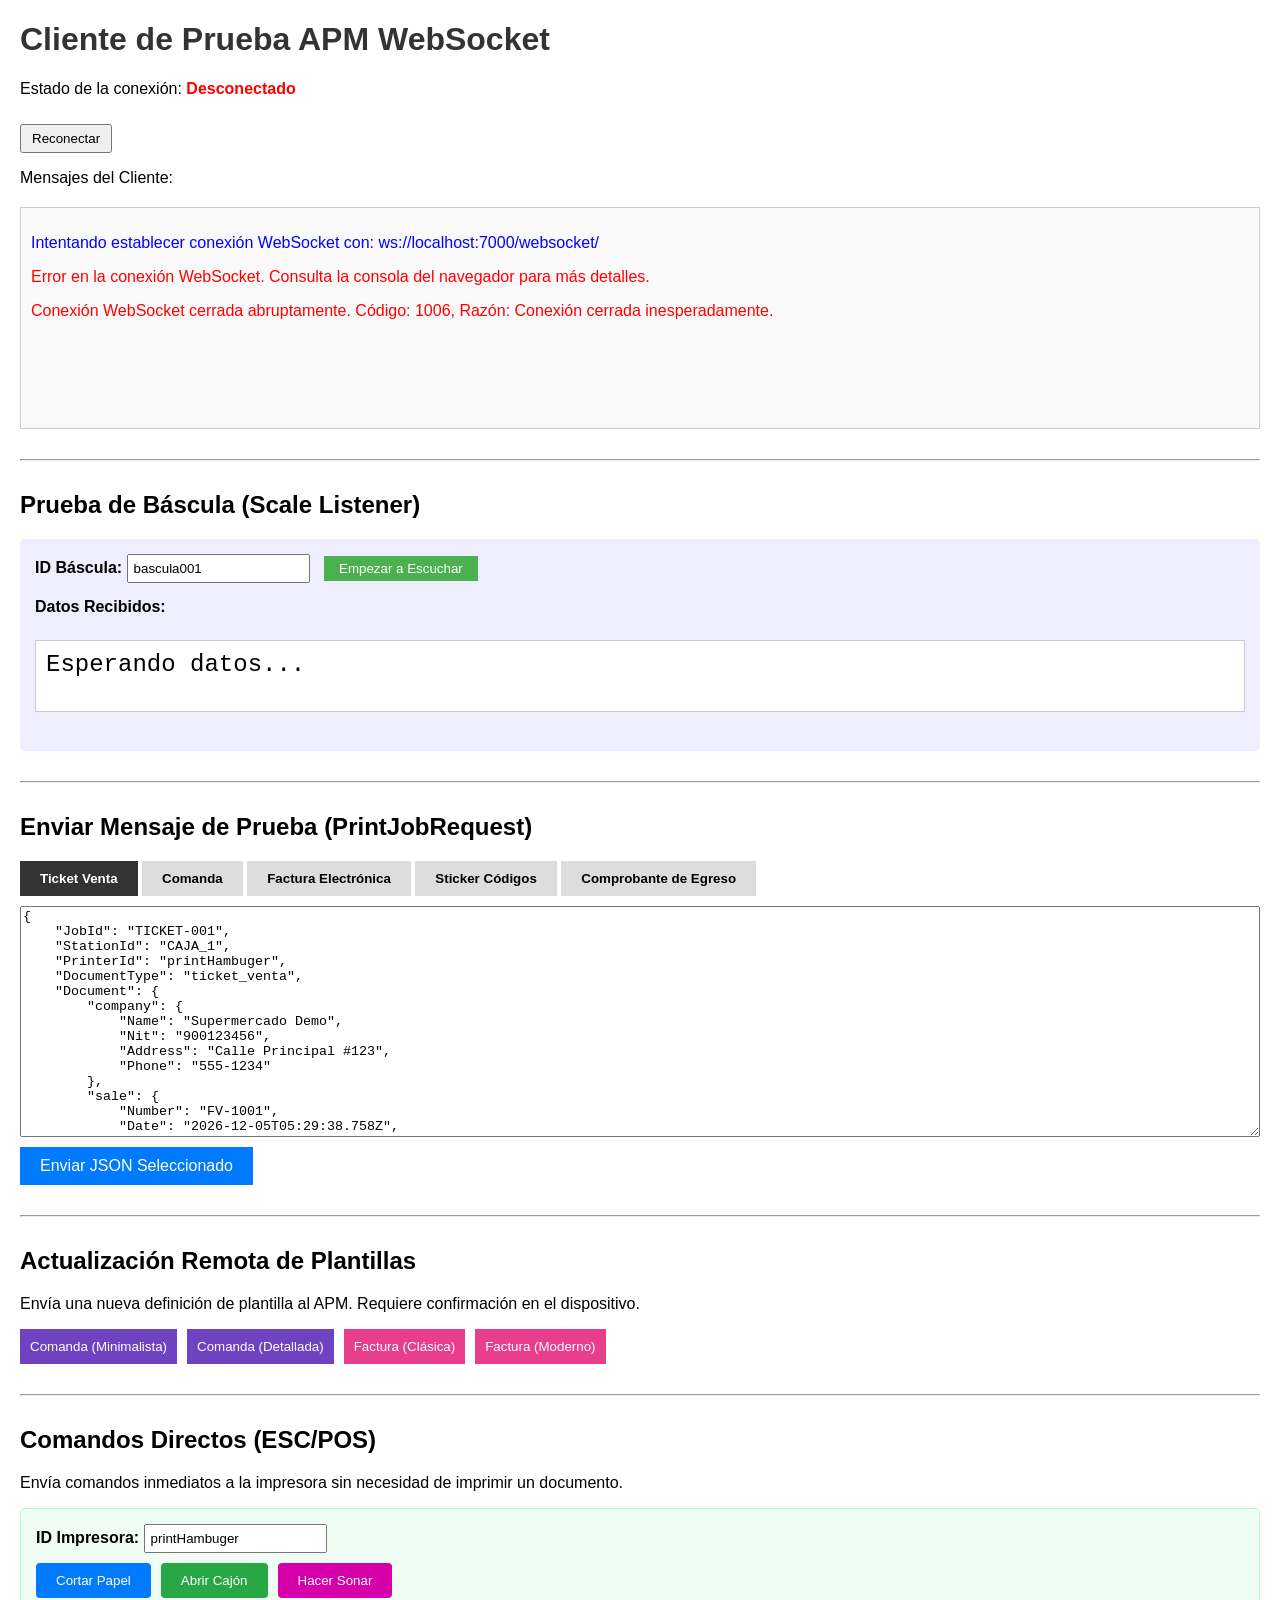
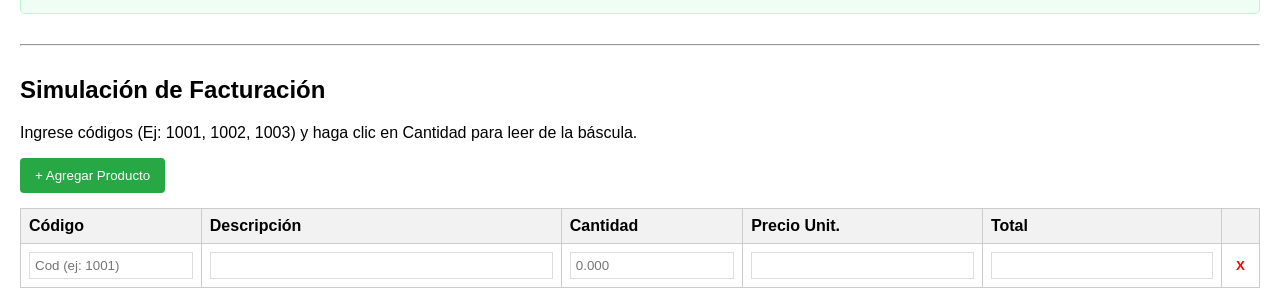
<file: APM Socket prueba/index.html>
<!DOCTYPE html>
<html lang="es">
<head>
    <meta charset="UTF-8">
    <meta name="viewport" content="width=device-width, initial-scale=1.0">
    <title>Prueba de Conexión APM WebSocket</title>
    <style>
        body { font-family: Arial, sans-serif; margin: 20px; }
        h1 { color: #333; }
        #status { font-weight: bold; margin-top: 10px; }
        #messages { border: 1px solid #ccc; padding: 10px; height: 200px; overflow-y: scroll; margin-top: 20px; background-color: #f9f9f9; }
        .log-info { color: blue; }
        .log-success { color: green; }
        .log-error { color: red; }
        
        /* Estilos para las pestañas */
        .tab-container { margin-top: 20px; }
        .tab-button { padding: 10px 20px; cursor: pointer; background-color: #ddd; border: none; outline: none; font-weight: bold; }
        .tab-button.active { background-color: #333; color: white; }
        .tab-content { display: none; width: 100%; box-sizing: border-box; }
        .tab-content.active { display: block; }

        /* Estilos para la tabla de facturación */
        #invoiceTable { width: 100%; border-collapse: collapse; margin-top: 15px; }
        #invoiceTable th, #invoiceTable td { border: 1px solid #ccc; padding: 8px; text-align: left; }
        #invoiceTable th { background-color: #f2f2f2; }
        .row-input { width: 100%; padding: 5px; box-sizing: border-box; border: 1px solid #ddd; }
    </style>
</head>
<body>
    <h1>Cliente de Prueba APM WebSocket</h1>
    <p>Estado de la conexión: <span id="status">Desconectado</span></p>
    <button id="reconnectButton" style="margin-top: 10px; padding: 5px 10px;">Reconectar</button>
    <p>Mensajes del Cliente:</p>
    <div id="messages"></div>

    <hr style="margin: 30px 0;">

    <h2>Prueba de Báscula (Scale Listener)</h2>
    <div style="background-color: #eef; padding: 15px; border-radius: 5px;">
        <label for="scaleIdInput" style="font-weight: bold;">ID Báscula:</label>
        <input type="text" id="scaleIdInput" placeholder="Ej: bascula001" value="bascula001" style="padding: 5px;">
        
        <button id="toggleListeningButton" style="margin-left: 10px; padding: 5px 15px; cursor: pointer; background-color: #4CAF50; color: white; border: none;">Empezar a Escuchar</button>
        
        <div style="margin-top: 15px;">
            <strong>Datos Recibidos:</strong>
            <pre id="scaleDataDisplay" style="background: #fff; border: 1px solid #ccc; padding: 10px; min-height: 50px; font-size: 24px;">Esperando datos...</pre>
        </div>
    </div>
    <hr style="margin: 30px 0;">

    <h2>Enviar Mensaje de Prueba (PrintJobRequest)</h2>
    
    <div class="tab-container">
        <button class="tab-button" data-tab="ticket">Ticket Venta</button>
        <button class="tab-button" data-tab="comanda">Comanda</button>
        <button class="tab-button" data-tab="factura">Factura Electrónica</button>
        <button class="tab-button" data-tab="sticker">Sticker Códigos</button>
        <button class="tab-button" data-tab="egreso">Comprobante de Egreso</button>
    </div>

    <div style="margin-top: 10px;">
        <textarea id="payloadTicket" class="tab-content" rows="15" cols="80"></textarea>
        <textarea id="payloadComanda" class="tab-content" rows="15" cols="80"></textarea>
        <textarea id="payloadFactura" class="tab-content" rows="15" cols="80"></textarea>
        <textarea id="payloadSticker" class="tab-content" rows="15" cols="80"></textarea>
        <textarea id="payloadEgreso" class="tab-content" rows="15" cols="80"></textarea>
    </div>

    <button id="sendPayloadButton" style="margin-top: 10px; padding: 10px 20px; font-size: 16px; background-color: #007bff; color: white; border: none; cursor: pointer;">Enviar JSON Seleccionado</button>

    <hr style="margin: 30px 0;">

    <h2>Actualización Remota de Plantillas</h2>
    <p>Envía una nueva definición de plantilla al APM. Requiere confirmación en el dispositivo.</p>
    <div style="display: flex; gap: 10px; flex-wrap: wrap;">
        <button onclick="sendUpdateTemplate('comanda1')" style="padding: 10px; background-color: #6f42c1; color: white; border: none; cursor: pointer;">Comanda (Minimalista)</button>
        <button onclick="sendUpdateTemplate('comanda2')" style="padding: 10px; background-color: #6f42c1; color: white; border: none; cursor: pointer;">Comanda (Detallada)</button>
        <button onclick="sendUpdateTemplate('factura1')" style="padding: 10px; background-color: #e83e8c; color: white; border: none; cursor: pointer;">Factura (Clásica)</button>
        <button onclick="sendUpdateTemplate('factura2')" style="padding: 10px; background-color: #e83e8c; color: white; border: none; cursor: pointer;">Factura (Moderno)</button>
    </div>

    <hr style="margin: 30px 0;">

    <h2>Comandos Directos (ESC/POS)</h2>
    <p>Envía comandos inmediatos a la impresora sin necesidad de imprimir un documento.</p>
    <div style="background-color: #f0fdf4; padding: 15px; border-radius: 5px; border: 1px solid #bbf7d0;">
        <label for="directPrinterId" style="font-weight: bold;">ID Impresora:</label>
        <input type="text" id="directPrinterId" placeholder="Ej: printHambuger" value="printHambuger" style="padding: 5px;">
        
        <div style="margin-top: 10px; display: flex; gap: 10px;">
            <button onclick="sendDirectCommand('Cut')" style="padding: 10px 20px; background-color: #007bff; color: white; border: none; cursor: pointer; border-radius: 4px;">
                Cortar Papel
            </button>
            <button onclick="sendDirectCommand('Drawer')" style="padding: 10px 20px; background-color: #28a745; color: white; border: none; cursor: pointer; border-radius: 4px;">
                Abrir Cajón
            </button>
            <button onclick="sendDirectCommand('Beep')" style="padding: 10px 20px; background-color: #D600AA; color: white; border: none; cursor: pointer; border-radius: 4px;">
                Hacer Sonar
            </button>
        </div>
    </div>

    <hr style="margin: 30px 0;">

    <h2>Simulación de Facturación</h2>
    <p>Ingrese códigos (Ej: 1001, 1002, 1003) y haga clic en Cantidad para leer de la báscula.</p>
    
    <button id="addInvoiceRowBtn" style="background-color: #28a745; color: white; border: none; padding: 10px 15px; cursor: pointer; border-radius: 4px;">+ Agregar Producto</button>
    
    <table id="invoiceTable">
        <thead>
            <tr>
                <th style="width: 15%;">Código</th>
                <th style="width: 30%;">Descripción</th>
                <th style="width: 15%;">Cantidad</th>
                <th style="width: 20%;">Precio Unit.</th>
                <th style="width: 20%;">Total</th>
                <th style="width: 50px;"></th>
            </tr>
        </thead>
        <tbody>
            <!-- Filas generadas dinámicamente -->
        </tbody>
    </table>

    

    <script src="main.js"></script>
</body>
</html>
</file>
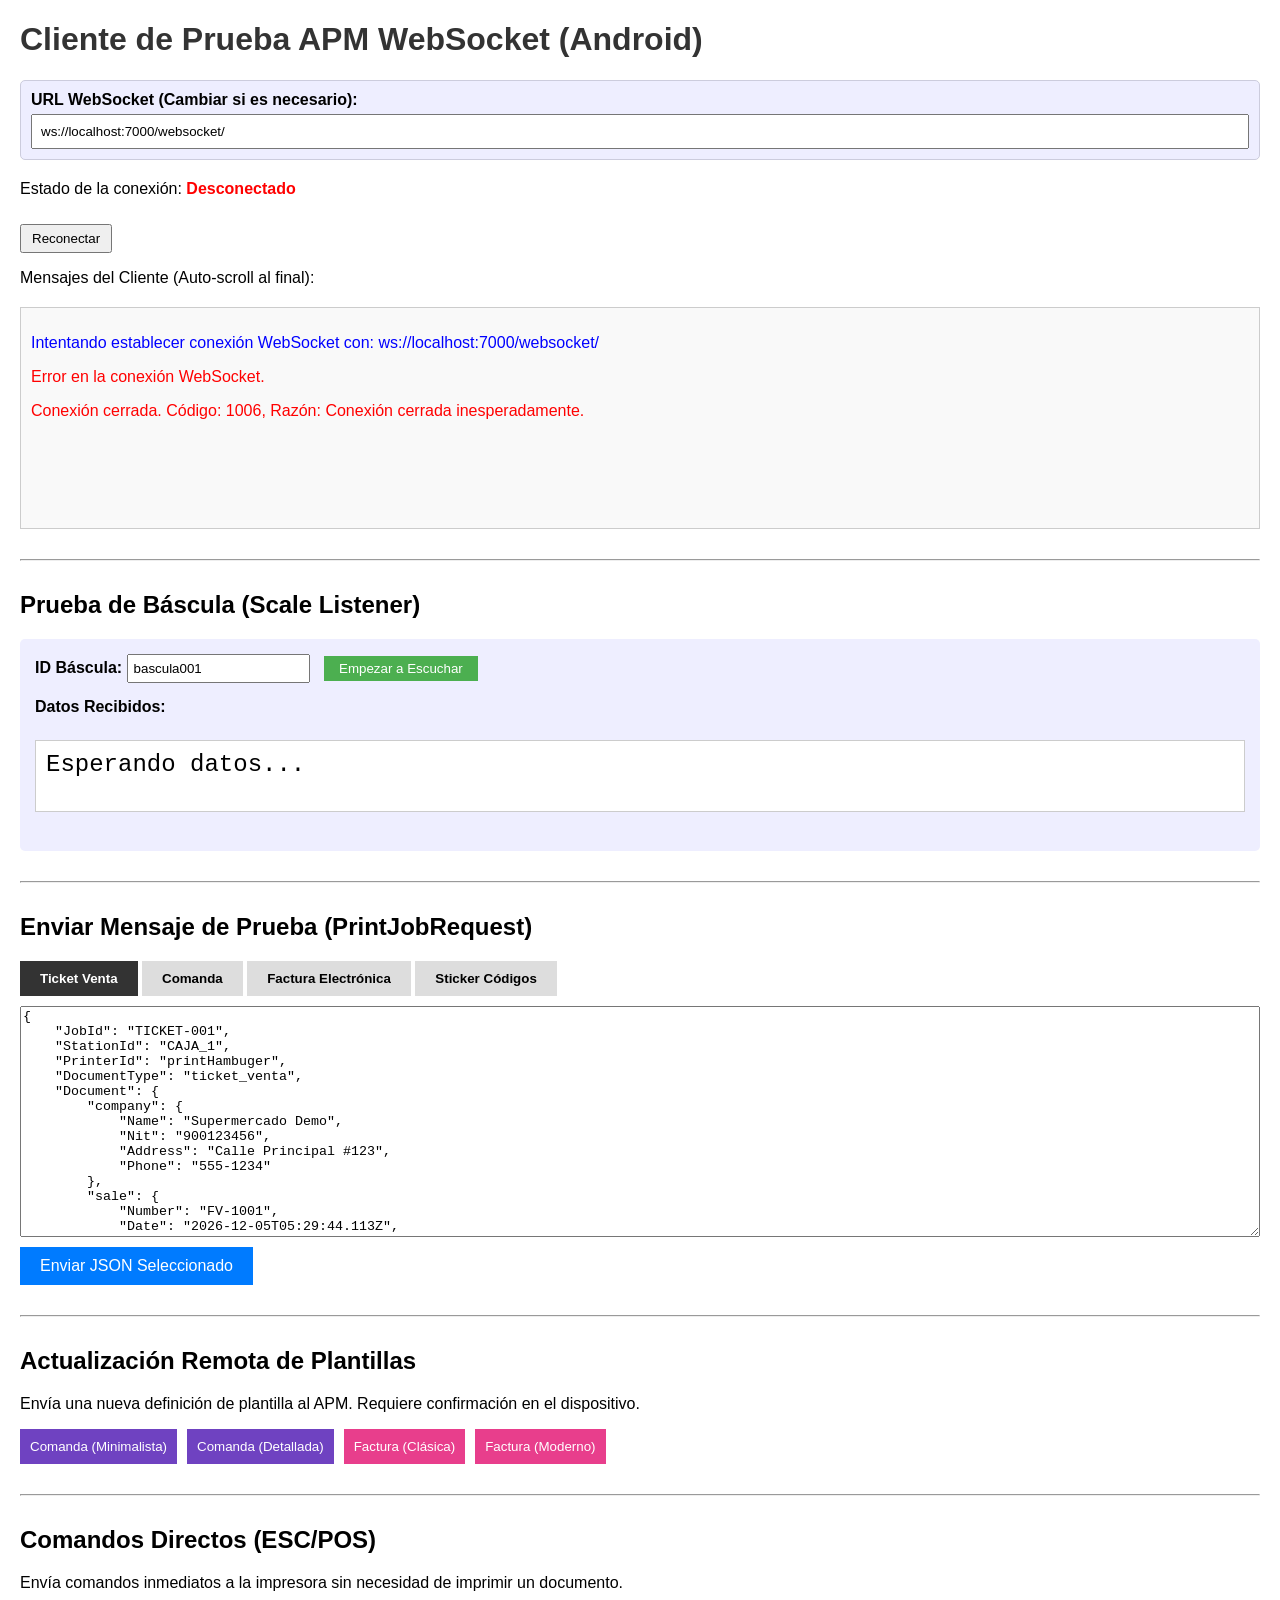
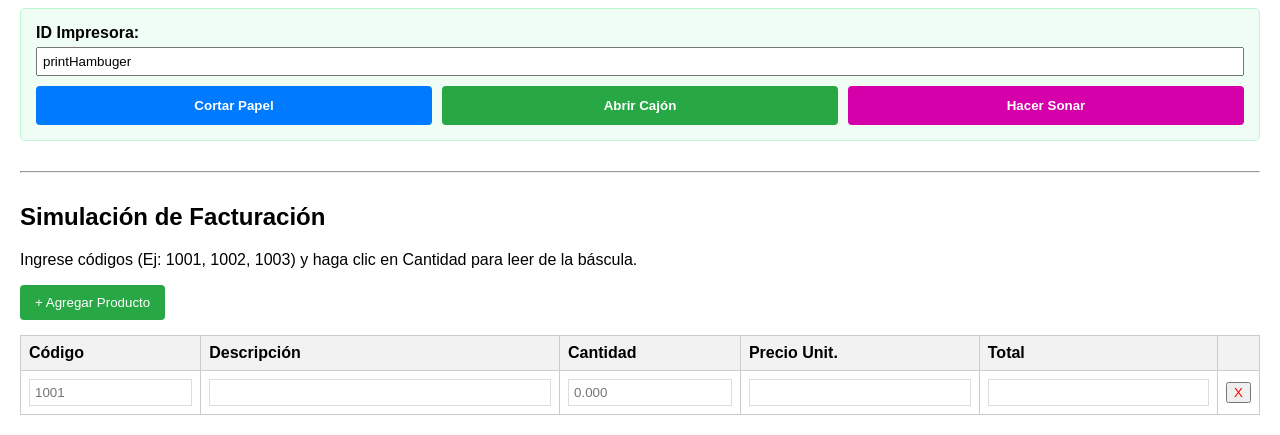
<file: APM Socket prueba/index_android.html>
<!DOCTYPE html>
<html lang="es">
<head>
    <meta charset="UTF-8">
    <meta name="viewport" content="width=device-width, initial-scale=1.0">
    <title>Prueba de Conexión APM WebSocket (Android)</title>
    <style>
        body { font-family: Arial, sans-serif; margin: 20px; }
        h1 { color: #333; }
        #status { font-weight: bold; margin-top: 10px; }
        #messages { border: 1px solid #ccc; padding: 10px; height: 200px; overflow-y: scroll; margin-top: 20px; background-color: #f9f9f9; }
        .log-info { color: blue; }
        .log-success { color: green; }
        .log-error { color: red; }
        
        /* Estilos para las pestañas */
        .tab-container { margin-top: 20px; }
        .tab-button { padding: 10px 20px; cursor: pointer; background-color: #ddd; border: none; outline: none; font-weight: bold; }
        .tab-button.active { background-color: #333; color: white; }
        .tab-content { display: none; width: 100%; box-sizing: border-box; }
        .tab-content.active { display: block; }

        /* Estilos para la tabla de facturación */
        #invoiceTable { width: 100%; border-collapse: collapse; margin-top: 15px; }
        #invoiceTable th, #invoiceTable td { border: 1px solid #ccc; padding: 8px; text-align: left; }
        #invoiceTable th { background-color: #f2f2f2; }
        .row-input { width: 100%; padding: 5px; box-sizing: border-box; border: 1px solid #ddd; }
    </style>
</head>
<body>
    <h1>Cliente de Prueba APM WebSocket (Android)</h1>
    
    <div style="background: #eef; padding: 10px; border-radius: 5px; margin-bottom: 20px; border: 1px solid #ccd;">
        <label style="font-weight: bold;">URL WebSocket (Cambiar si es necesario):</label><br>
        <input type="text" id="wsUrlOverride" value="ws://localhost:7000/websocket/" style="width: 100%; padding: 8px; margin-top: 5px; box-sizing: border-box;">
    </div>

    <p>Estado de la conexión: <span id="status">Desconectado</span></p>
    <button id="reconnectButton" style="margin-top: 10px; padding: 5px 10px;">Reconectar</button>
    <p>Mensajes del Cliente (Auto-scroll al final):</p>
    <div id="messages"></div>

    <hr style="margin: 30px 0;">

    <h2>Prueba de Báscula (Scale Listener)</h2>
    <div style="background-color: #eef; padding: 15px; border-radius: 5px;">
        <label for="scaleIdInput" style="font-weight: bold;">ID Báscula:</label>
        <input type="text" id="scaleIdInput" placeholder="Ej: bascula001" value="bascula001" style="padding: 5px;">
        
        <button id="toggleListeningButton" style="margin-left: 10px; padding: 5px 15px; cursor: pointer; background-color: #4CAF50; color: white; border: none;">Empezar a Escuchar</button>
        
        <div style="margin-top: 15px;">
            <strong>Datos Recibidos:</strong>
            <pre id="scaleDataDisplay" style="background: #fff; border: 1px solid #ccc; padding: 10px; min-height: 50px; font-size: 24px;">Esperando datos...</pre>
        </div>
    </div>
    <hr style="margin: 30px 0;">

    <h2>Enviar Mensaje de Prueba (PrintJobRequest)</h2>
    
    <div class="tab-container">
        <button class="tab-button" data-tab="ticket">Ticket Venta</button>
        <button class="tab-button" data-tab="comanda">Comanda</button>
        <button class="tab-button" data-tab="factura">Factura Electrónica</button>
        <button class="tab-button" data-tab="sticker">Sticker Códigos</button>
    </div>

    <div style="margin-top: 10px;">
        <textarea id="payloadTicket" class="tab-content" rows="15" cols="80"></textarea>
        <textarea id="payloadComanda" class="tab-content" rows="15" cols="80"></textarea>
        <textarea id="payloadFactura" class="tab-content" rows="15" cols="80"></textarea>
        <textarea id="payloadSticker" class="tab-content" rows="15" cols="80"></textarea>
    </div>

    <button id="sendPayloadButton" style="margin-top: 10px; padding: 10px 20px; font-size: 16px; background-color: #007bff; color: white; border: none; cursor: pointer;">Enviar JSON Seleccionado</button>

    <hr style="margin: 30px 0;">

    <h2>Actualización Remota de Plantillas</h2>
    <p>Envía una nueva definición de plantilla al APM. Requiere confirmación en el dispositivo.</p>
    <div style="display: flex; gap: 10px; flex-wrap: wrap;">
        <button onclick="sendUpdateTemplate('comanda1')" style="padding: 10px; background-color: #6f42c1; color: white; border: none; cursor: pointer;">Comanda (Minimalista)</button>
        <button onclick="sendUpdateTemplate('comanda2')" style="padding: 10px; background-color: #6f42c1; color: white; border: none; cursor: pointer;">Comanda (Detallada)</button>
        <button onclick="sendUpdateTemplate('factura1')" style="padding: 10px; background-color: #e83e8c; color: white; border: none; cursor: pointer;">Factura (Clásica)</button>
        <button onclick="sendUpdateTemplate('factura2')" style="padding: 10px; background-color: #e83e8c; color: white; border: none; cursor: pointer;">Factura (Moderno)</button>
    </div>

    <hr style="margin: 30px 0;">

    <h2>Comandos Directos (ESC/POS)</h2>
    <p>Envía comandos inmediatos a la impresora sin necesidad de imprimir un documento.</p>
    <div style="background-color: #f0fdf4; padding: 15px; border-radius: 5px; border: 1px solid #bbf7d0;">
        <label for="directPrinterId" style="font-weight: bold;">ID Impresora:</label>
        <input type="text" id="directPrinterId" placeholder="Ej: printHambuger" value="printHambuger" style="padding: 5px; width: 100%; box-sizing: border-box; margin-top: 5px;">
        
        <div style="margin-top: 10px; display: flex; gap: 10px;">
            <button onclick="sendDirectCommand('Cut')" style="flex: 1; padding: 12px; background-color: #007bff; color: white; border: none; cursor: pointer; border-radius: 4px; font-weight: bold;">
                Cortar Papel
            </button>
            <button onclick="sendDirectCommand('Drawer')" style="flex: 1; padding: 12px; background-color: #28a745; color: white; border: none; cursor: pointer; border-radius: 4px; font-weight: bold;">
                Abrir Cajón
            </button>
            <button onclick="sendDirectCommand('Beep')" style="flex: 1; padding: 12px; background-color: #D600AA; color: white; border: none; cursor: pointer; border-radius: 4px; font-weight: bold;">
                Hacer Sonar
            </button>
        </div>
    </div>

    <hr style="margin: 30px 0;">

    <h2>Simulación de Facturación</h2>
    <p>Ingrese códigos (Ej: 1001, 1002, 1003) y haga clic en Cantidad para leer de la báscula.</p>
    
    <button id="addInvoiceRowBtn" style="background-color: #28a745; color: white; border: none; padding: 10px 15px; cursor: pointer; border-radius: 4px;">+ Agregar Producto</button>
    
    <table id="invoiceTable">
        <thead>
            <tr>
                <th style="width: 15%;">Código</th>
                <th style="width: 30%;">Descripción</th>
                <th style="width: 15%;">Cantidad</th>
                <th style="width: 20%;">Precio Unit.</th>
                <th style="width: 20%;">Total</th>
                <th style="width: 50px;"></th>
            </tr>
        </thead>
        <tbody>
        </tbody>
    </table>

    <script>
    // --- main.js INCRUSTADO ---
    let websocketUrl = 'ws://localhost:7000/websocket/';
    let socket;
    const statusSpan = document.getElementById('status');
    const messagesDiv = document.getElementById('messages');
    let activePayloadId = 'payloadTicket';
    let activeQuantityInput = null;

    const productsDb = {
        "1001": { description: "Manzana Royal", price: 12000 },
        "1002": { description: "Pera Importada", price: 14500 },
        "1003": { description: "Banano Criollo", price: 3500 },
        "1004": { description: "Papaya", price: 4000 },
        "1005": { description: "Carne Res", price: 35000 }
    };

    function logMessage(message, type = 'info') {
        const p = document.createElement('p');
        p.className = `log-${type}`;
        p.textContent = message;
        messagesDiv.appendChild(p);
        messagesDiv.scrollTop = messagesDiv.scrollHeight;
    }

    function connectWebSocket() {
        // Soporte para URL personalizada en Android
        const override = document.getElementById('wsUrlOverride');
        if (override) websocketUrl = override.value;

        if (socket && (socket.readyState === WebSocket.OPEN || socket.readyState === WebSocket.CONNECTING)) {
            logMessage('Ya existe una conexión WebSocket activa o en proceso.', 'warning');
            return;
        }

        statusSpan.textContent = 'Intentando conectar...';
        statusSpan.style.color = 'orange';
        logMessage('Intentando establecer conexión WebSocket con: ' + websocketUrl, 'info');

        try {
            socket = new WebSocket(websocketUrl);

            socket.onopen = (event) => {
                statusSpan.textContent = 'Conectado';
                statusSpan.style.color = 'green';
                logMessage('Conexión WebSocket establecida con el servidor APM.', 'success');
            };

            socket.onmessage = (event) => {
                logMessage('Mensaje recibido del servidor: ' + event.data);
                try {
                    const data = JSON.parse(event.data);
                    if (data.Weight !== undefined && data.Unit !== undefined) {
                        const display = document.getElementById('scaleDataDisplay');
                        if (display) {
                            display.textContent = `Báscula: ${data.ScaleId}\nPeso: ${data.Weight} ${data.Unit}\nEstable: ${data.Stable}\nTime: ${data.Timestamp}`;
                        }
                        if (activeQuantityInput) {
                            activeQuantityInput.value = data.Weight;
                            calculateRowTotal(activeQuantityInput.closest('tr'));
                        }
                    }
                } catch (e) {}
            };

            socket.onclose = (event) => {
                statusSpan.textContent = 'Desconectado';
                statusSpan.style.color = 'red';
                let reason = event.reason || 'Conexión cerrada inesperadamente.';
                logMessage(`Conexión cerrada. Código: ${event.code}, Razón: ${reason}`, event.wasClean ? 'info' : 'error');
                socket = null;
            };

            socket.onerror = (error) => {
                statusSpan.textContent = 'Error';
                statusSpan.style.color = 'red';
                logMessage('Error en la conexión WebSocket.', 'error');
            };

        } catch (error) {
            logMessage('Error al intentar crear el objeto WebSocket: ' + error.message, 'error');
        }
    }

    function reconnectWebSocket() {
        if (socket) {
            socket.close(1000, 'Reconexión solicitada por el usuario');
        } else {
            connectWebSocket();
        }
    }

    function sendTestMessage(message) {
        if (socket && socket.readyState === WebSocket.OPEN) {
            socket.send(message);
            logMessage('Mensaje enviado al servidor: ' + message, 'info');
        } else {
            logMessage('No hay conexión WebSocket abierta para enviar mensajes.', 'warning');
        }
    }

    const templates = {
        ticket: {
            "JobId": "TICKET-001",
            "StationId": "CAJA_1",
            "PrinterId": "printHambuger",
            "DocumentType": "ticket_venta",
            "Document": {
                "company": { "Name": "Supermercado Demo", "Nit": "900123456", "Address": "Calle Principal #123", "Phone": "555-1234" },
                "sale": { 
                    "Number": "FV-1001", 
                    "Date": new Date().toISOString(), 
                    "Items": [
                        { "Name": "Leche Entera", "Qty": 2, "UnitPrice": 2500, "Total": 5000 },
                        { "Name": "Pan Tajado", "Qty": 1, "UnitPrice": 3500, "Total": 3500 }
                    ],
                    "Subtotal": 8500,
                    "IVA": 0,
                    "Total": 8500
                },
                "footer": ["Gracias por su compra"]
            }
        },
        comanda: {
            "JobId": "CMD-001",
            "StationId": "COCINA",
            "PrinterId": "printHambuger",
            "DocumentType": "comanda",
            "Document": {
                "order": { 
                    "COPY":"ORIGINAL",
                    "Number": "CMD-001",
                    "Table": "Mesa 5", 
                    "Waiter": "Carlos", 
                    "Date": new Date().toISOString(),
                    "RestaurantName": "Restaurant Tremendo Chuzo",
                    "Items": [
                        { "Name": "Hamburguesa Doble", "Qty": 1, "Notes": "Sin cebolla" },
                        { "Name": "Papas Fritas", "Qty": 1, "Notes": "Extra crocantes" },
                        { "Name": "Gaseosa", "Qty": 2, "Notes": "" }
                    ],
                    "GeneratedDate": new Date().toISOString(),
                    "CreatedBy": "Jose Reyes"
                },
                "Detail": "Todoterreno sin piña, full arepa sin maíz y la salchipapa sin lechuga"
            }
        },
        factura: {
            "JobId": "FE-2025",
            "StationId": "ADMIN",
            "PrinterId": "printHambuger",
            "DocumentType": "factura_electronica",
            "Document": {
                "Seller": {
                    "Name": "Appsiel S.A.S",
                    "Nit": "900.123.456-7",
                    "TaxRegime": "Responsable de IVA",
                    "Address": "Calle 123 #45-67",
                    "City": "Bogotá, Colombia",
                    "Phone": "300 123 4567",
                    "Email": "facturacion@appsiel.com.co",
                    "ResolutionNumber": "18760000001",
                    "ResolutionDate": "2024-01-01T00:00:00",
                    "ResolutionPrefix": "FE",
                    "ResolutionFrom": "1",
                    "ResolutionTo": "10000",
                    "ResolutionText": "Autorización de Numeración de Facturación Electrónica No. 18760000001 del 2024-01-01 al 2025-01-01 del FE-1 al FE-10000"
                },
                "Buyer": {
                    "Name": "Cliente VIP Ltda",
                    "Nit": "800.987.654-3",
                    "Address": "Carrera 7 #80-20, Bogotá",
                    "Email": "facturacion@clientevip.com"
                },
                "Invoice": {
                    "Number": "FE-9876",
                    "IssueDate": new Date().toISOString(),
                    "DueDate": new Date(new Date().getTime() + 30*24*60*60*1000).toISOString(),
                    "PaymentMethod": "Crédito 30 Días",
                    "PaymentMeans": "Transferencia Bancaria",
                    "Currency": "COP",
                    "Items": [
                        { "Code": "SERV-001", "Description": "Servicio de Consultoría Software", "Quantity": 10, "UnitPrice": 150000, "Discount": 0, "IvaRate": 19, "IvaAmount": 285000, "Total": 1785000 },
                        { "Code": "LIC-005", "Description": "Licencia Anual Appsiel Pro", "Quantity": 1, "UnitPrice": 2500000, "Discount": 250000, "IvaRate": 19, "IvaAmount": 427500, "Total": 2677500 }
                    ],
                    "Subtotal": 3750000, "Discount": 250000, "Iva": 712500, "Total": 4462500,
                    "Taxes": [{ "Name": "IVA 19%", "Base": 3750000, "Rate": 19, "Amount": 712500 }]
                },
                "TechKey": "de30fc14561023a134...",
                "QrString": "https://www.appsiel.com.co/",
                "LegalNotes": ["Esta factura se asimila en todos sus efectos a una letra de cambio (Art. 774 C.Co)", "Régimen Común - Iva Responsable"]
            }
        },
        sticker: {
            "JobId": "STICKER-001",
            "StationId": "ALMACEN",
            "PrinterId": "printHambuger",
            "DocumentType": "sticker_codigo_barras",
            "Document": {
                "stickers": [
                    { "Type": "CODE128", "ItemId": "170", "Name": "BLUSA VERONICA XS", "Price": "$90.000", "Height": 80, "Width": 3, "Hri": false, "Value": "123456" },
                    { "Type": "CODE128", "ItemId": "171", "Name": "PANTALON JEAN 30", "Price": "$120.000", "Height": 40, "Width": 5, "Hri": true, "Value": "654321" }
                ]
            }
        }
    };

    const updateTemplates = {
        comanda1: {
            Action: "UpdateTemplate",
            Template: {
                DocumentType: "comanda",
                Name: "Comanda Minimalista (Actualización)",
                Sections: [
                    {
                        Name: "Encabezado", Type: "Static", Order: 1,
                        Elements: [
                            { Type: "Text", StaticValue: "=== PEDIDO COCINA ===", Format: "Size2 Bold", Align: "Center" },
                            { Type: "Text", Label: "Mesa: ", Source: "order.Table", Format: "Size1", Align: "Left" },
                            { Type: "Line" }
                        ]
                    },
                    {
                        Name: "Items", Type: "Table", DataSource: "order.Items", Order: 2,
                        Elements: [
                            { Type: "Text", Label: "Cant", Source: "Qty", WidthPercentage: 30, Align: "Left" },
                            { Type: "Text", Label: "Producto", Source: "Name", WidthPercentage: 70, Align: "Left" }
                        ]
                    },
                    {
                        Name: "Footer", Type: "Static", Order: 3,
                        Elements: [{ Type: "Text", Label: "NOTAS: ", Source: "order.Notes", Format: "Bold", Align: "Left" }]
                    }
                ]
            }
        },
        comanda2: {
            Action: "UpdateTemplate",
            Template: {
                DocumentType: "comanda",
                Name: "Comanda Detallada (Actualización)",
                Sections: [
                    {
                        Name: "Header", Type: "Static", Order: 1,
                        Elements: [
                            { Type: "Text", Label: "Restaurante: ", Source: "order.RestaurantName", Align: "Center" },
                            { Type: "Text", Label: "Mesero: ", Source: "order.Waiter", Format: "Bold", Align: "Center" },
                            { Type: "Line" }
                        ]
                    },
                    {
                        Name: "Body", Type: "Static", Order: 2,
                        Elements: [
                            { Type: "Text", Label: "ORDEN #", Source: "order.Number", Format: "Size2", Align: "Center" },
                            { Type: "Text", Label: "Fecha: ", Source: "order.Date", Align: "Center" },
                            { Type: "Line" }
                        ]
                    },
                    {
                        Name: "Items", Type: "Table", DataSource: "order.Items", Order: 3,
                        Elements: [
                            { Type: "Text", Label: "Item", Source: "Name", WidthPercentage: 80 },
                            { Type: "Text", Label: "Cant", Source: "Qty", WidthPercentage: 20 }
                        ]
                    },
                    {
                        Name: "Footer", Type: "Static", Order: 4,
                        Elements: [
                            { Type: "Line" },
                            { Type: "Text", Label: "Detalle: ", Source: "Detail", Format: "Italic", Align: "Left" }
                        ]
                    }
                ]
            }
        },
        factura1: {
            Action: "UpdateTemplate",
            Template: {
                DocumentType: "factura_electronica",
                Name: "Factura Clásica (Actualización)",
                Sections: [
                    {
                        Name: "SellerInfo", Type: "Static", Order: 1,
                        Elements: [
                            { Type: "Text", Source: "Seller.Name", Format: "Size1 Bold", Align: "Center" },
                            { Type: "Text", Label: "NIT: ", Source: "Seller.Nit", Align: "Center" },
                            { Type: "Line" }
                        ]
                    },
                    {
                        Name: "BuyerInfo", Type: "Static", Order: 2,
                        Elements: [
                            { Type: "Text", Label: "CLIENTE: ", Source: "Buyer.Name", Align: "Left" },
                            { Type: "Text", Label: "NIT/CC: ", Source: "Buyer.Nit", Align: "Left" },
                            { Type: "Line" }
                        ]
                    },
                    {
                        Name: "Items", Type: "Table", DataSource: "Invoice.Items", Order: 3,
                        Elements: [
                            { Type: "Text", Label: "Desc", Source: "Description", WidthPercentage: 50 },
                            { Type: "Text", Label: "Cant", Source: "Quantity", WidthPercentage: 20 },
                            { Type: "Text", Label: "Total", Source: "Total", WidthPercentage: 30, Align: "Right" }
                        ]
                    },
                    {
                        Name: "Totals", Type: "Static", Order: 4,
                        Elements: [
                            { Type: "Line" },
                            { Type: "Text", Label: "TOTAL A PAGAR: ", Source: "Invoice.Total", Format: "Size1 Bold", Align: "Right" }
                        ]
                    }
                ]
            }
        },
        factura2: {
            Action: "UpdateTemplate",
            Template: {
                DocumentType: "factura_electronica",
                Name: "Factura Moderna (Actualización)",
                Sections: [
                    {
                        Name: "LogoArea", Type: "Static", Order: 1,
                        Elements: [
                            { Type: "Text", Source: "Seller.Name", Align: "Right", Format: "Bold" },
                            { Type: "Text", StaticValue: "FACTURA ELECTRÓNICA DE VENTA", Align: "Left", Format: "Bold" },
                            { Type: "Text", Label: "No. ", Source: "Invoice.Number", Align: "Left" }
                        ]
                    },
                    {
                        Name: "MainContent", Type: "Static", Order: 2,
                        Elements: [
                            { Type: "Line" },
                            { Type: "Text", Label: "Fecha Emisión: ", Source: "Invoice.IssueDate", Align: "Left" }
                        ]
                    },
                    {
                        Name: "Items", Type: "Table", DataSource: "Invoice.Items", Order: 3,
                        Elements: [
                            { Type: "Text", Label: "Cod", Source: "Code", WidthPercentage: 25 },
                            { Type: "Text", Label: "Desc", Source: "Description", WidthPercentage: 45 },
                            { Type: "Text", Label: "Total", Source: "Total", WidthPercentage: 30, Align: "Right" }
                        ]
                    },
                    {
                        Name: "Financials", Type: "Static", Order: 4,
                        Elements: [
                            { Type: "Line" },
                            { Type: "Text", Label: "Subtotal: ", Source: "Invoice.Subtotal", Align: "Right" },
                            { Type: "Text", Label: "IVA: ", Source: "Invoice.Iva", Align: "Right" },
                            { Type: "Text", Label: "TOTAL: ", Source: "Invoice.Total", Align: "Right", Format: "Size1 Bold" }
                        ]
                    },
                    {
                        Name: "Legal", Type: "Static", Order: 5,
                        Elements: [
                            { Type: "QrCode", Source: "QrString", Size: 4, Align: "Center" },
                            { Type: "Text", Label: "CUFE: ", Source: "TechKey", Format: "FontB" }
                        ]
                    }
                ]
            }
        }
    };

    /**
     * Envía una solicitud de actualización de plantilla al APM.
     * 
     * NOTA IMPORTANTE PARA EL EQUIPO FRONTEND:
     * Para que la aplicación Android APM se ponga en primer plano y el usuario vea 
     * el diálogo de confirmación, es necesario disparar un "Deep Link": apm://update.
     * 
     * Este mecanismo es necesario porque Android restringe que los servicios en segundo 
     * plano (como el de APM) muestren interfaces visuales directamente si la app no está activa.
     */
    window.sendUpdateTemplate = function(templateKey) {
        const templateUpdate = updateTemplates[templateKey];
        if (templateUpdate) {
            // 1. Enviamos el mensaje WebSocket con la definición de la plantilla
            sendTestMessage(JSON.stringify(templateUpdate, null, 4));
            
            // 2. Detectar si el navegador está en Android
            const isAndroid = /Android/i.test(navigator.userAgent);
            
            if (isAndroid) {
                // 3. Forzar el salto a la aplicación APM usando el esquema personalizado (Deep Link)
                // Usamos un pequeño delay para asegurar la consistencia del envío previo por socket.
                setTimeout(() => {
                    console.log("Acción en Android: Saltando a la app APM (apm://update)");
                    window.location.href = "apm://update";
                }, 150);
            } else {
                logMessage('Actualización enviada (Desktop). Se mostrará diálogo de confirmación en Windows.', 'info');
            }
        } else {
            logMessage('Error: No se encontró la plantilla: ' + templateKey, 'error');
        }
    };

    /**
     * Envía un comando directo (Corte o Cajón) al APM vía WebSocket.
     * @param {string} command - El tipo de comando ("Cut" o "Drawer").
     */
    window.sendDirectCommand = function(command) {
        const printerId = document.getElementById('directPrinterId').value;
        if (!printerId) {
            alert("Por favor ingrese un ID de impresora");
            return;
        }

        const payload = {
            Action: "ExecuteCommand",
            PrinterId: printerId.trim(),
            Command: command.trim()
        };

        logMessage(`Enviando comando directo: ${command} a la impresora ${printerId}`, 'info');
        sendTestMessage(JSON.stringify(payload));
    };

    window.openTab = function(tabName) {
        const buttons = document.querySelectorAll('.tab-button');
        buttons.forEach(btn => btn.classList.remove('active'));
        const clickedBtn = Array.from(buttons).find(b => b.dataset.tab === tabName);
        if(clickedBtn) clickedBtn.classList.add('active');
        
        const contents = document.querySelectorAll('.tab-content');
        contents.forEach(content => content.classList.remove('active'));
        
        const selectedId = 'payload' + tabName.charAt(0).toUpperCase() + tabName.slice(1);
        document.getElementById(selectedId).classList.add('active');
        activePayloadId = selectedId;
    };

    document.addEventListener('DOMContentLoaded', () => {
        connectWebSocket();
        document.getElementById('payloadTicket').value = JSON.stringify(templates.ticket, null, 4);
        document.getElementById('payloadComanda').value = JSON.stringify(templates.comanda, null, 4);
        document.getElementById('payloadFactura').value = JSON.stringify(templates.factura, null, 4);
        document.getElementById('payloadSticker').value = JSON.stringify(templates.sticker, null, 4);

        const tabButtons = document.querySelectorAll('.tab-button');
        tabButtons.forEach(button => button.addEventListener('click', () => window.openTab(button.dataset.tab)));
        
        document.getElementById('sendPayloadButton').addEventListener('click', () => {
            const payload = document.getElementById(activePayloadId).value;
            sendTestMessage(payload);
        });

        document.getElementById('reconnectButton').addEventListener('click', reconnectWebSocket);
        document.getElementById('addInvoiceRowBtn').addEventListener('click', addInvoiceRow);

        document.getElementById('toggleListeningButton').addEventListener('click', () => {
             const btn = document.getElementById('toggleListeningButton');
             const isListening = btn.textContent !== "Empezar a Escuchar";
             if (!isListening) {
                 sendTestMessage(JSON.stringify({ Action: "StartListening", ScaleId: document.getElementById('scaleIdInput').value }));
                 btn.textContent = "Dejar de Escuchar";
                 btn.style.backgroundColor = "#d9534f";
             } else {
                 sendTestMessage(JSON.stringify({ Action: "StopListening" }));
                 btn.textContent = "Empezar a Escuchar";
                 btn.style.backgroundColor = "#4CAF50";
             }
        });

        window.openTab('ticket');
        addInvoiceRow();
    });

    function addInvoiceRow() {
        const tbody = document.querySelector('#invoiceTable tbody');
        const tr = document.createElement('tr');
        tr.innerHTML = `
            <td><input type="text" class="row-input code" placeholder="1001"></td>
            <td><input type="text" class="row-input desc" readonly></td>
            <td><input type="number" class="row-input qty" placeholder="0.000"></td>
            <td><input type="number" class="row-input price" readonly></td>
            <td><input type="number" class="row-input total" readonly></td>
            <td><button onclick="this.closest('tr').remove()" style="color:red;">X</button></td>
        `;

        const codeInput = tr.querySelector('.code');
        const qtyInput = tr.querySelector('.qty');

        codeInput.addEventListener('change', (e) => {
            const product = productsDb[e.target.value];
            if (product) {
                tr.querySelector('.desc').value = product.description;
                tr.querySelector('.price').value = product.price;
                calculateRowTotal(tr);
                qtyInput.focus();
            } else {
                alert('No encontrado');
            }
        });

        qtyInput.addEventListener('focus', () => {
            activeQuantityInput = qtyInput;
            sendTestMessage(JSON.stringify({ Action: "StartListening", ScaleId: document.getElementById('scaleIdInput').value }));
        });

        qtyInput.addEventListener('blur', () => {
            activeQuantityInput = null;
            sendTestMessage(JSON.stringify({ Action: "StopListening" }));
        });

        qtyInput.addEventListener('input', () => calculateRowTotal(tr));
        tbody.appendChild(tr);
    }

    function calculateRowTotal(row) {
        const qty = parseFloat(row.querySelector('.qty').value) || 0;
        const price = parseFloat(row.querySelector('.price').value) || 0;
        row.querySelector('.total').value = (qty * price).toFixed(2);
    }
    </script>
</body>
</html>
</file>
